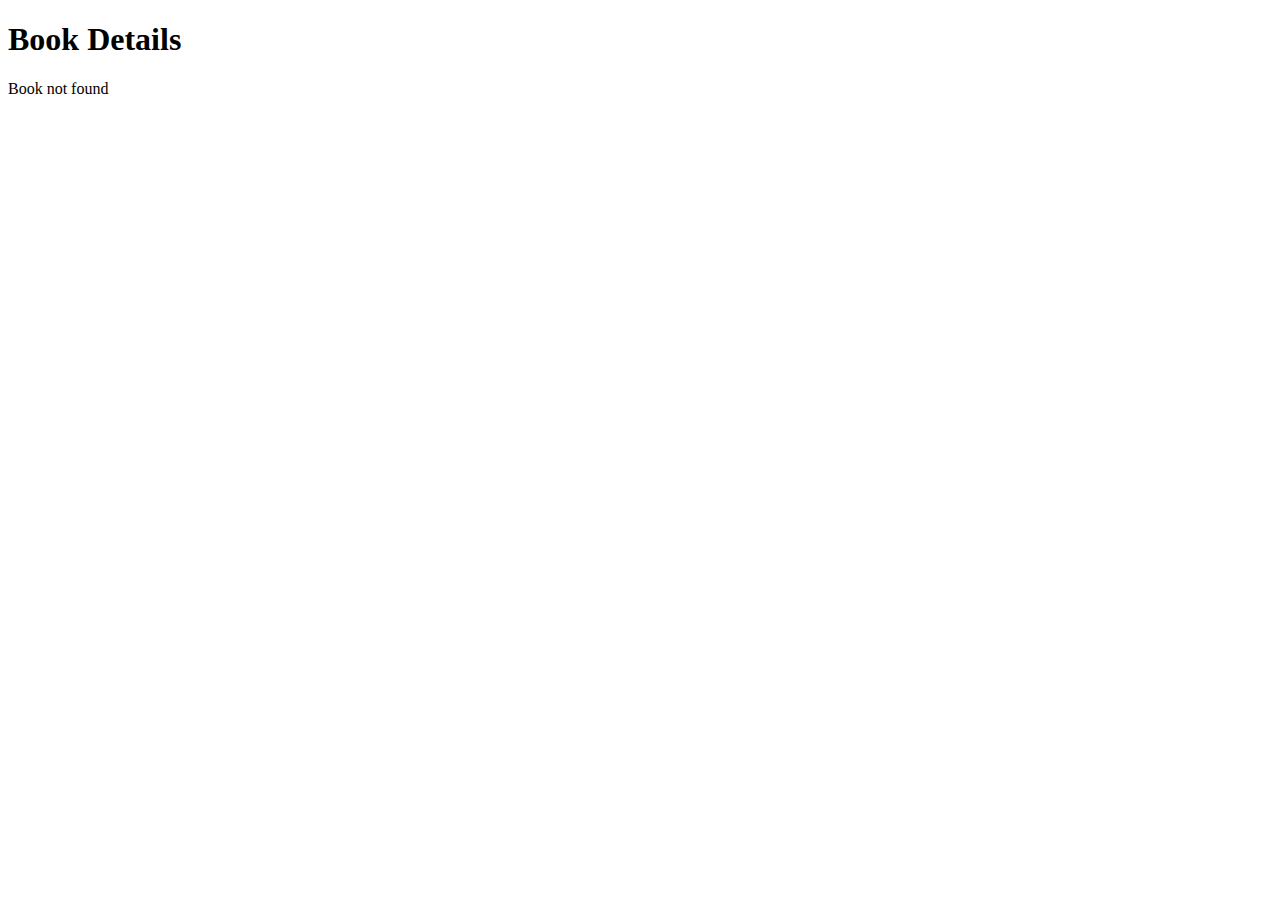
<file: book-detail.html>
<!DOCTYPE html>
<html lang="en">
<head>
  <meta charset="UTF-8" />
  <meta name="viewport" content="width=device-width, initial-scale=1.0" />
  <title>Book Detail</title>
</head>
<body>
  <header>
    <h1>Book Details</h1>
  </header>
  <main>
    <div id="book-detail-container">
      <img id="book-cover" src="" alt="Book Cover" />
      <h2 id="book-title"></h2>
      <p id="book-author"></p>
      <p id="book-description"></p>

      <div id="book-options">
        <label>Paperback</label>
        <label>Hardcover</label>
      </div>

      <button>Add to Cart</button>
    </div>
  </main>

  <script>
    // Get the 'book' query parameter from the URL
    const urlParams = new URLSearchParams(window.location.search);
    const bookId = urlParams.get('book');

    // Dummy book data for each book (replace this with actual data)
    const books = {
      1: { title: "Angels and Demons", author: "Dan Brown", description: "A thriller novel by Dan Brown", image: "images/Mystery/Angels.jpg" },
      2: { title: "The Bone Collector", author: "Jeffery Deaver", description: "A crime novel by Jeffery Deaver", image: "images/Mystery/Collector.jpg" },
      // Add the rest of the books similarly
    };

    // Fetch and display book details based on the book ID
    const book = books[bookId];
    if (book) {
      document.getElementById('book-title').innerText = book.title;
      document.getElementById('book-author').innerText = `Author: ${book.author}`;
      document.getElementById('book-description').innerText = book.description;
      document.getElementById('book-cover').src = book.image;
    } else {
      document.getElementById('book-detail-container').innerHTML = "<p>Book not found</p>";
    }
  </script>
</body>
</html>
</file>
